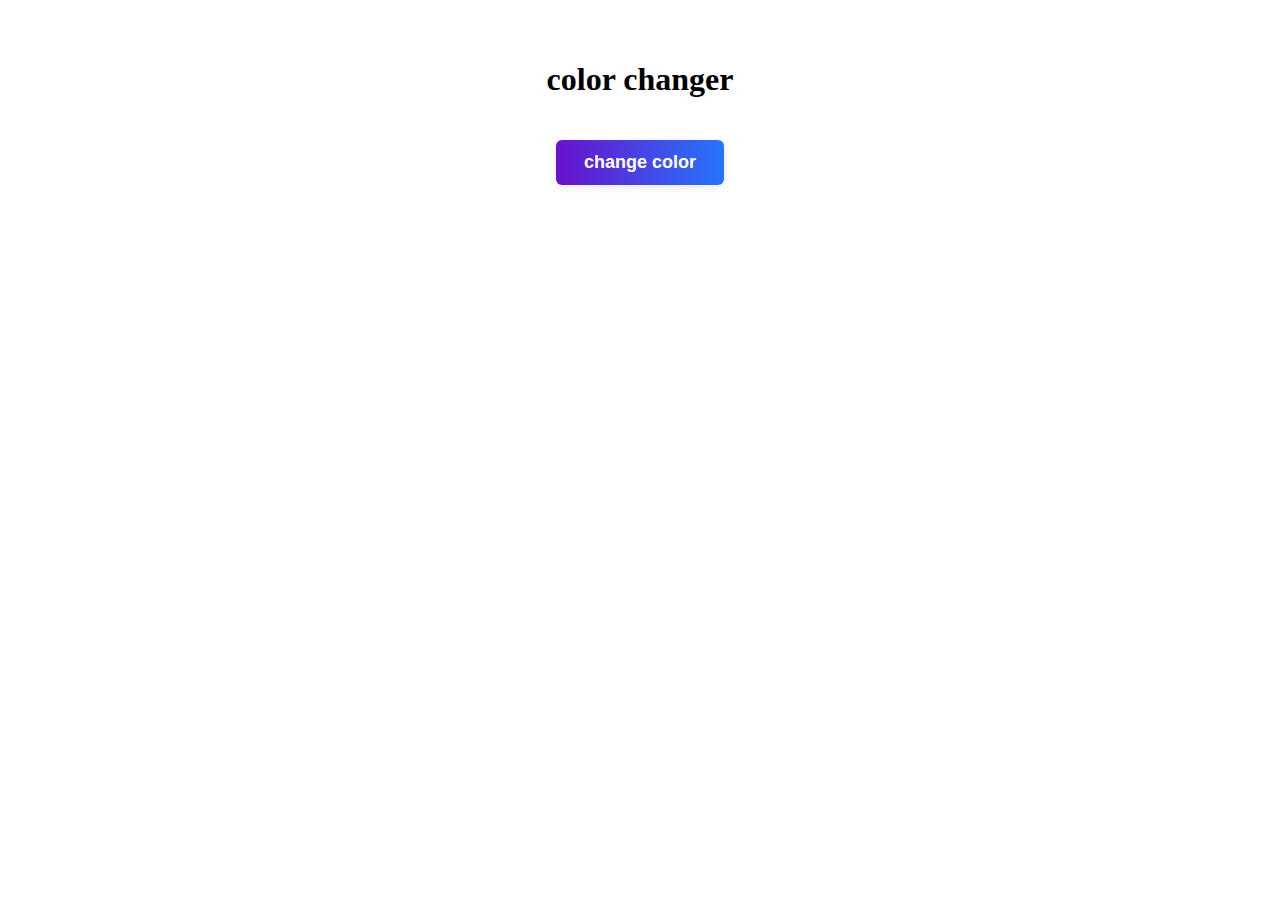
<file: checkpoint2/index.html>
<!DOCTYPE html>
<html lang="en">
<head>
  <meta charset="UTF-8">
  <meta name="viewport" content="width=device-width, initial-scale=1.0">
  <link rel="stylesheet" href="style.css ">
  <title>color changer</title>
</head>
<body>
  <div class="container">
    <h1>color changer</h1>
    <div class="color box">
      <button class="change-color-btn"> change color</button>
    </div>
  </div>
</body>
<script src="index.js"></script>
</html>
</file>
<file: checkpoint2/style.css>
.container {
	display: flex;
	flex-direction: column;
	align-items: center;
	margin-top: 40px;
}

.color-box {
    width: 100px;
    height: 100px;
    background-color: #3498db;
    border-radius: 8px;
}

.change-color-btn {
	padding: 12px 28px;
	background: linear-gradient(90deg, #6a11cb 0%, #2575fc 100%);
	color: #fff;
	border: none;
	border-radius: 6px;
	font-size: 18px;
	font-weight: bold;
	cursor: pointer;
	box-shadow: 0 2px 8px rgba(0,0,0,0.10);
	transition: background 0.2s, transform 0.1s;
	margin-top: 20px;
}
.change-color-btn:hover {
	background: linear-gradient(90deg, #2575fc 0%, #6a11cb 100%);
	transform: translateY(-2px) scale(1.04);
}
.change-color-btn:active {
    transform: translateY(0) scale(0.98);
}
</file>
